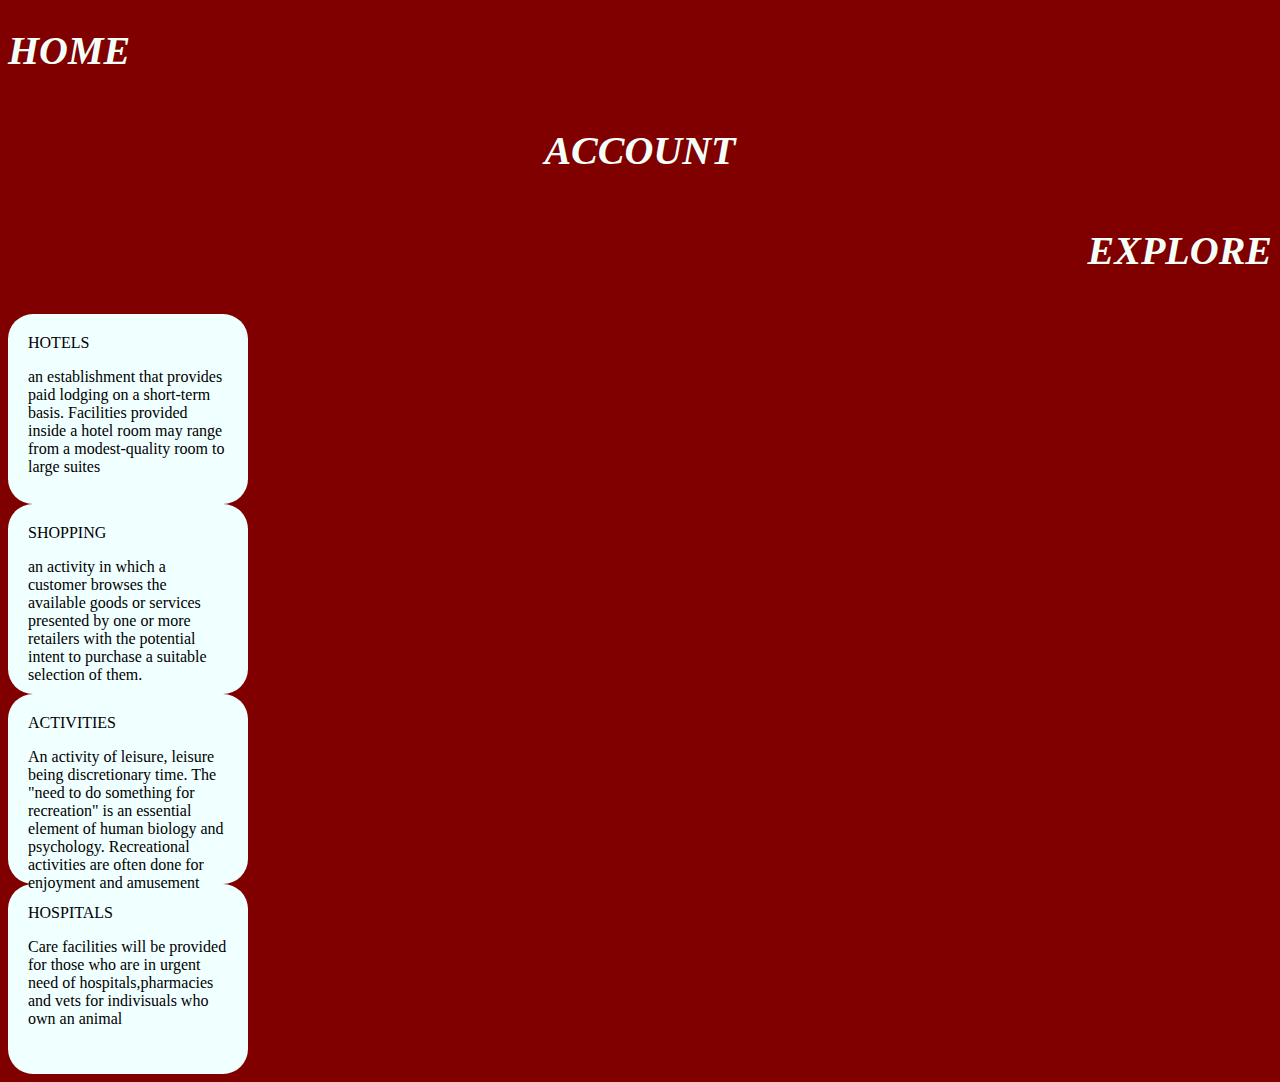
<file: home.html>
<!DOCTYPE html>
<html lang="en">
<head>
    <meta charset="UTF-8">
    <meta name="viewport" content="width=device-width, initial-scale=1.0">
    <title>Document</title>
    <link rel="stylesheet" href="d.css">
    <a href="./destination.html"></a>
    
</head>
<body>
    <h1>HOME</h1>
    <h4>ACCOUNT</h4>
    <h3>EXPLORE</h3>
<div class="rcorners1"> 
    <header>HOTELS
    </header>
    <p>an establishment that provides paid lodging on a short-term basis. Facilities provided inside a hotel room may range from a modest-quality room to large suites</p>
</div>
<div class="rcorners2">
    <header>SHOPPING</header>
    <p>an activity in which a customer browses the available goods or services presented by one or more retailers with the potential intent to purchase a suitable selection of them.</p>
</div>
<div class="rcorners3"> <header>ACTIVITIES</header> 
<p>An activity of leisure, leisure being discretionary time. The "need to do something for recreation" is an essential element of human biology and psychology. Recreational activities are often done for enjoyment and amusement</p>

</div>
<div class="rcorners4">
    <header>HOSPITALS</header>
    <p>Care facilities will be provided for those who are in urgent need of hospitals,pharmacies and vets for indivisuals who own an animal</p>
</div>
   
</body>
</html>
</file>
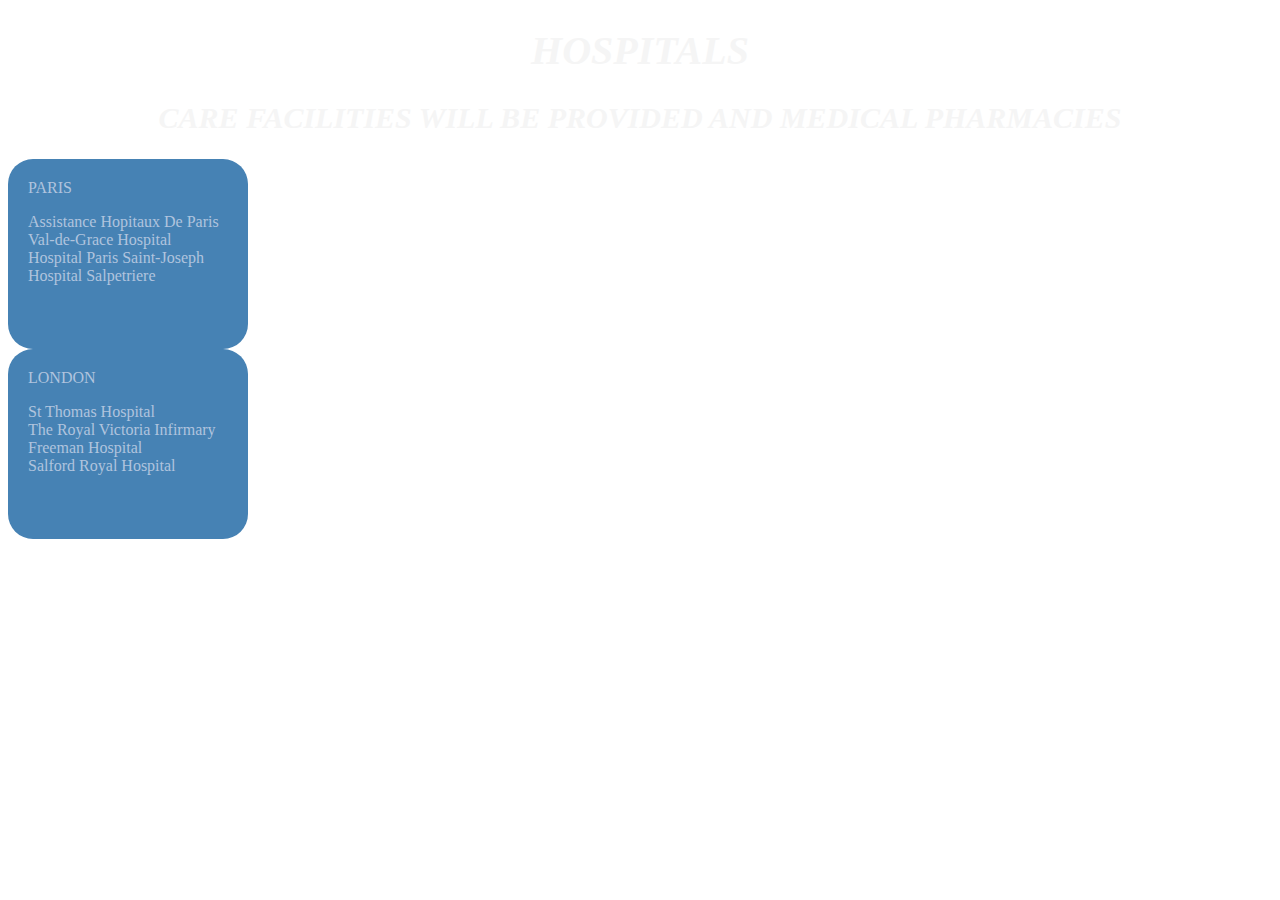
<file: HOSPITALS.HTML>
<!DOCTYPE html>
<html lang="en">
<head>
    <meta charset="UTF-8">
    <meta name="viewport" content="width=device-width, initial-scale=1.0">
    <title>Document</title>
    <link rel="stylesheet" href="hosp.css">
</head>
<body>
    <h1>HOSPITALS</h1>
    <h2>CARE FACILITIES WILL BE PROVIDED AND MEDICAL PHARMACIES</h2>
    <div class="toty">
        <header>PARIS</header>
        <p>Assistance Hopitaux De Paris
            <br>
            Val-de-Grace Hospital 
            <br>
            Hospital Paris Saint-Joseph 
            <br>
            Hospital Salpetriere
        </p>
    </div>
    <div class="totty">
        <header>LONDON</header>
        <p>
            St Thomas Hospital 
            <br>
            The Royal Victoria Infirmary
            <br>
            Freeman Hospital
            <br>
            Salford Royal Hospital 
        </p>
    </div>
    
</body>
</html>
</file>
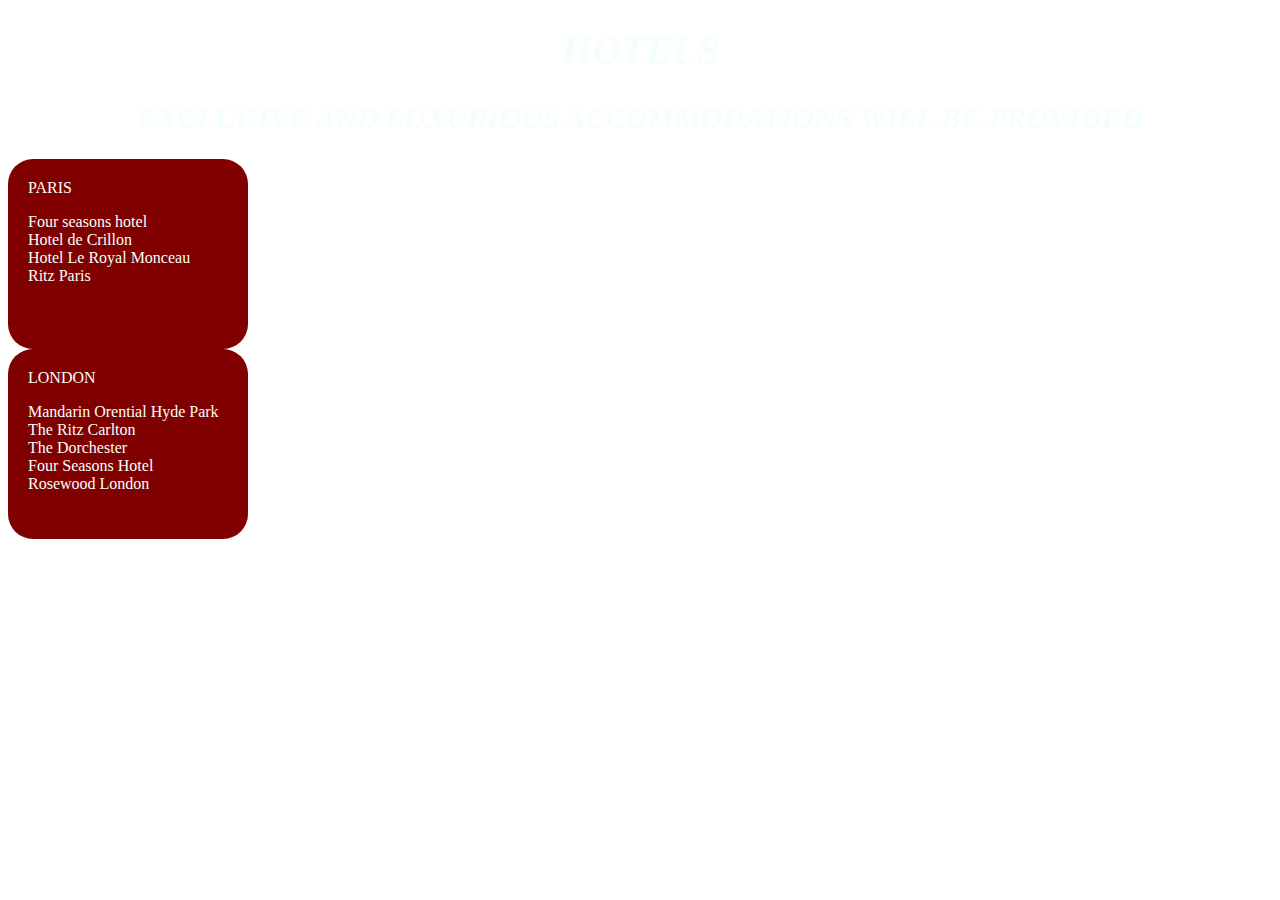
<file: HOTELS.HTML>
<!DOCTYPE html>
<html lang="en">
<head>
    <meta charset="UTF-8">
    <meta name="viewport" content="width=device-width, initial-scale=1.0">
    <title>Document</title>
    <link rel="stylesheet" href="H.css">
</head>
<body>
    <h1>HOTELS</h1>
    <h2>EXCLUCIVE AND LUXURIOUS ACCOMMODATIONS WILL BE PROVIDED</h2>
    <div class="hoty">
        <header>PARIS</header>
        <p>Four seasons hotel
            <br> 
            Hotel de Crillon
            <br>
            Hotel Le Royal Monceau
            <br>
            Ritz Paris
        </p>
    </div>
    <div class="hotty">
        <header>LONDON</header>
        <p>Mandarin Orential Hyde Park
            <br>
            The Ritz Carlton
            <br>
            The Dorchester
            <br>
            Four Seasons Hotel
            <br> 
            Rosewood London
        </p>
    </div>
    
    
    
</body>
</html>
</file>
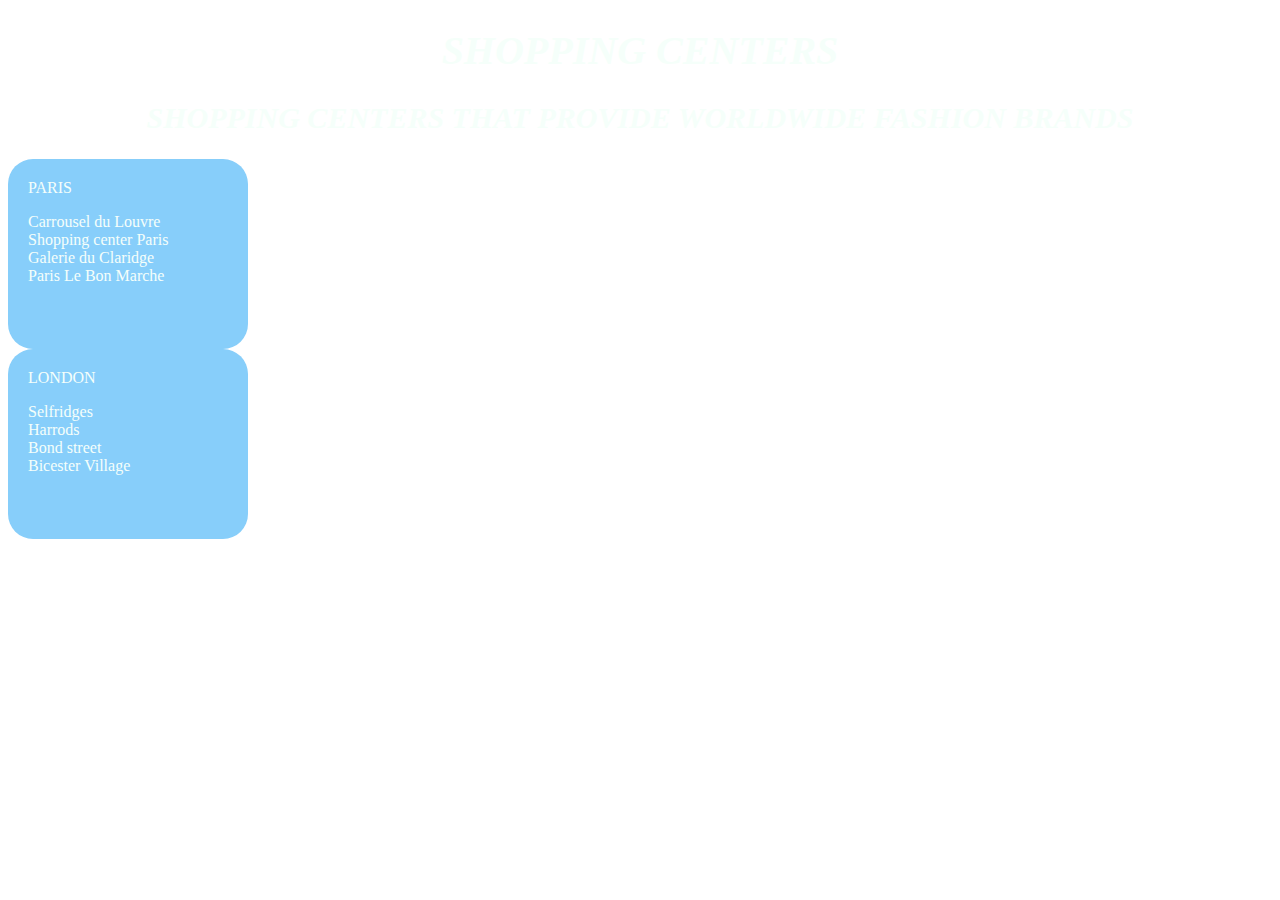
<file: SHOPPING.HTML>
<!DOCTYPE html>
<html lang="en">
<head>
    <meta charset="UTF-8">
    <meta name="viewport" content="width=device-width, initial-scale=1.0">
    <title>Document</title>
    <link rel="stylesheet" href="shop.css">
</head>
<body>
   <h1>SHOPPING CENTERS</h1> 
   <H2>SHOPPING CENTERS THAT PROVIDE WORLDWIDE FASHION BRANDS</H2>
   <div class="yoty">
       <header>PARIS</header>
       <p>
           Carrousel du Louvre
           <br>
           Shopping center Paris 
           <br>
           Galerie du Claridge 
           <br>
           Paris Le Bon Marche

       </p>

   </div>
   <div class="yotty">
       <header>LONDON</header>
       <p>Selfridges
           <br>
           Harrods
           <br>
           Bond street
           <br>
           Bicester Village
       </p>
   </div>
</body>
</html>
</file>
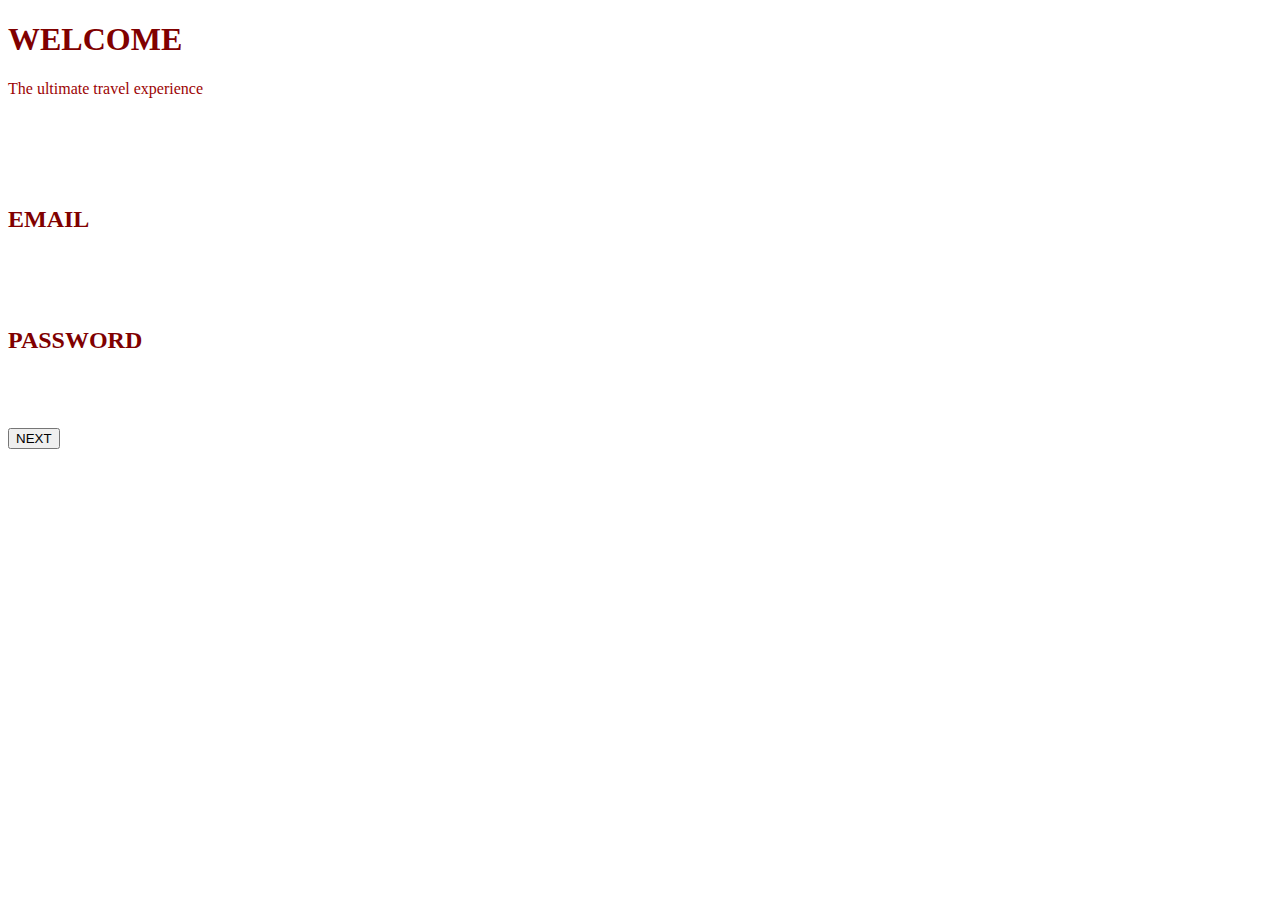
<file: welcome.html>
<!DOCTYPE html>
<html lang="en">
<head>
    <meta charset="UTF-8">
    <meta name="viewport" content="width=device-width, initial-scale=1.0">
    <title>welcome</title>
    <a href="./home.html"></a>

</head>
<body style="background-color: white;">
  <h1 style="color: maroon;"
  style="font-family: 'Courier New', Courier, monospace;">WELCOME</h1>  
  <p style="color: rgb(156, 3, 3);">The ultimate travel experience</p>
  <br>
  <br>
  <br>
  <br>
  <h2
  style="color: maroon;">EMAIL</h2>
  <br>
  <br>
  <br>
  <h2 style="color: maroon;">PASSWORD</h2>
  <br>
  <br>
  <br>
  <button>NEXT</button>
</body>
</html>
</file>
<file: d.css>
body{
    background-color: maroon;

}
h1{
    color: mintcream;
    text-align:left;
    font-size: 40px;
    font-style: oblique;

}
h4{
    color: mintcream;
    text-align-last: center;
    font-size: 40px;
    font-style: oblique;
}
h3{
    color: mintcream;
    text-align: end;
    font-size: 40px;
    font-style: oblique;
    border-color: moccasin;
}

    .rcorners1{
border-radius: 25px;
border-collapse: separate;
        border-spacing: 15px 50px;
background: azure;
padding: 20px;
width: 200px;
height: 150px;
    }
    .rcorners2{
        border-radius: 25px;
        border-collapse: separate;
        border-spacing: 15px 50px;
background: azure;
padding: 20px;
width: 200px;
height: 150px;
    }
    .rcorners3{border-radius: 25px;
        border-collapse: separate;
        border-spacing: 15px 50px;
background: azure;
padding: 20px;
width: 200px;
height: 150px;}
    

    .rcorners4{border-radius: 25px;
        border-collapse: separate;
        border-spacing: 15px 50px;
background: azure;
padding: 20px;
width: 200px;
height: 150px;}
</file>
<file: hosp.css>
body{
    background-image: url(https://i2.wp.com/kwttoday.com/wp-content/uploads/2017/03/PATIENT-ROOM-2-scaled.jpg?fit=2560%2C1695&ssl=1);
}
h1{
    color: whitesmoke;
    text-align: center;
    font-size: 40px;
    font-style: oblique;
}
h2{
    color: whitesmoke;
    text-align: center;
    font-size: 30px;
    font-style: oblique;

}

header{
    color: lightsteelblue;
}
p{
    color: lightsteelblue;
}
.toty{
    border-radius: 25px;
        border-collapse: separate;
        border-spacing: 15px 50px;
background:steelblue;
padding: 20px;
width: 200px;
height: 150px;}


.totty{
    border-radius: 25px;
        border-collapse: separate;
        border-spacing: 15px 50px;
background:steelblue;
padding: 20px;
width: 200px;
height: 150px;}
</file>
<file: H.css>
body{
    background-image: url(https://media.pixcove.com/R/3/9/Sheraton-Palace-Hotel-Buildings-Architecture-Archi-9221.jpg)
}

h1{
    color: mintcream;
    text-align: center;
    font-size: 40px;
    font-style: oblique;
}
h2{
    color: mintcream;
    text-align: center;
    font-size: 30px;
    font-style: oblique;
}



.hoty{
    border-radius: 25px;
        border-collapse: separate;
        border-spacing: 15px 50px;
background:maroon;
padding: 20px;
width: 200px;
height: 150px;}

header{
    color: mintcream;
}

p{ 
    color: mintcream;
}
.hotty{border-radius: 25px;
    border-collapse: separate;
    border-spacing: 15px 50px;
background:maroon;
padding: 20px;
width: 200px;
height: 150px;}

header{
    color: mintcream;
}
p{
    color: mintcream;
}
</file>
<file: shop.css>
body{
    background-image: url(https://previews.123rf.com/images/canyalcin/canyalcin1701/canyalcin170100143/71004108-istanbul-turkey-turkey-july-16-2015-istinye-park-shopping-mall-on-november-4-2010-in-istanbul-turkey.jpg);
}


h1{
    color: mintcream;
    text-align: center;
    font-size: 40px;
    font-style: oblique;
}
h2{
    color: mintcream;
    text-align: center;
    font-size: 30px;
    font-style: oblique;
}
.yoty{
    border-radius: 25px;
        border-collapse: separate;
        border-spacing: 15px 50px;
background:lightskyblue;
padding: 20px;
width: 200px;
height: 150px;}

.yotty{
    border-radius: 25px;
        border-collapse: separate;
        border-spacing: 15px 50px;
background:lightskyblue;
padding: 20px;
width: 200px;
height: 150px;}

header{
    color: mintcream;
}
p{
    color: mintcream;
}
</file>
